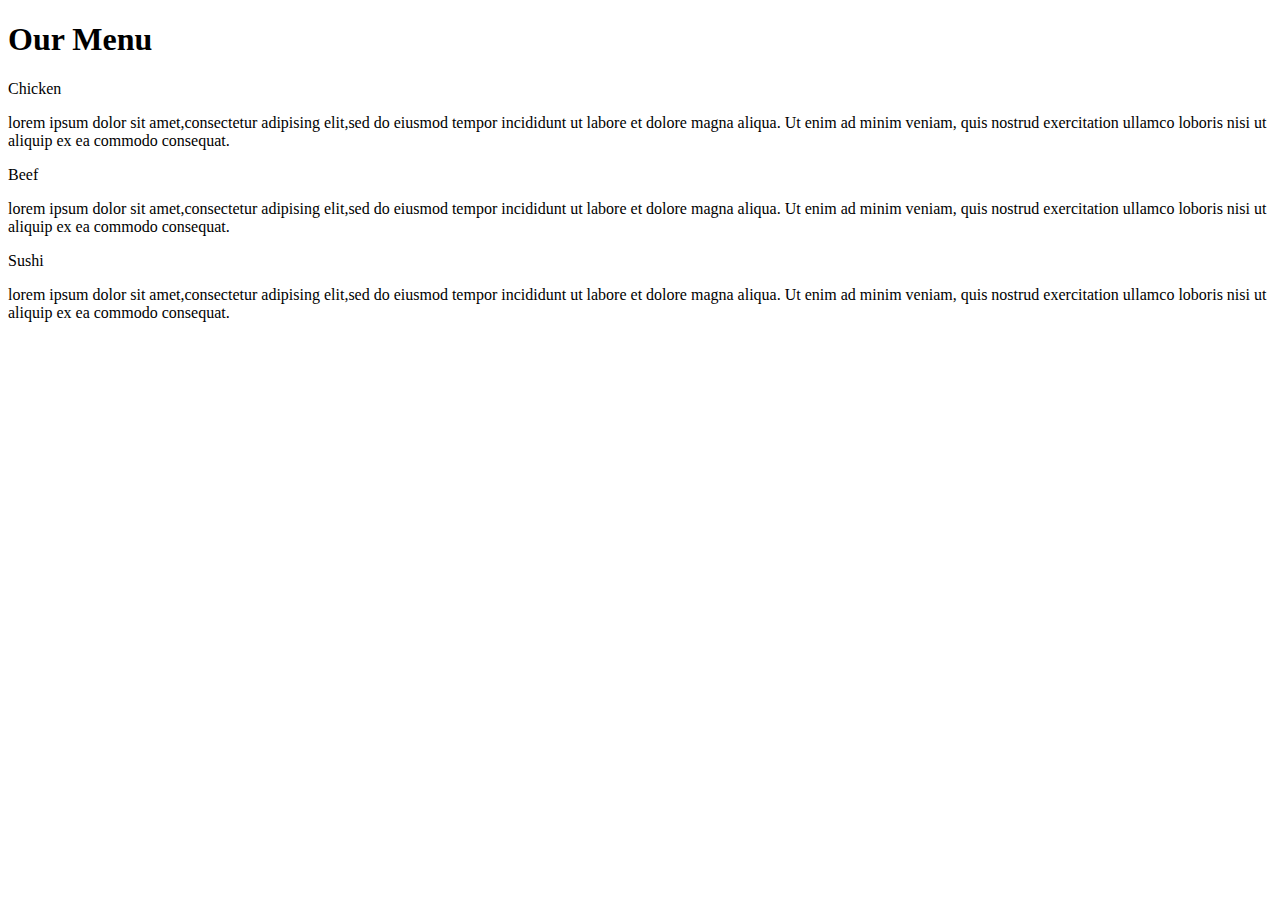
<file: ass 2 solution/index.html>
<!DOCTYPE Html>
<html lang="en">

<head>
 <meta http-equiv="Content-Type" content="text/html; charset=UTF-8">
 <meta name="viewport" content="width=device-width, initial-scale=1">
    
   <title>module2</title>
    <link rel="stylesheet" href="C:\Users\RFAGNA\OneDrive - Capgemini\Desktop\reading material\css\module 2 assignment\ass2solution\index style.css">
</head>

<body>
 <h1>Our Menu</h1>
   <section class = "column-lg-4 column-md-6 column-sm-12">
     <div> 
         <p class = "sub1">Chicken</p>
         <p class = "content">
              lorem ipsum dolor sit amet,consectetur adipising elit,sed do eiusmod tempor incididunt ut labore et dolore magna aliqua. Ut enim ad minim veniam, quis nostrud exercitation ullamco loboris nisi ut aliquip ex ea commodo consequat. 
              </p>
            </div>
         </section>
 
<section class = "column-lg-4 column-md-6 column-sm-12">
     <div> 
         <p class = "sub2">Beef</p>
         <p class = "content">
           lorem ipsum dolor sit amet,consectetur adipising elit,sed do eiusmod tempor incididunt ut labore et dolore magna aliqua. Ut enim ad minim veniam, quis nostrud exercitation ullamco loboris nisi ut aliquip ex ea commodo consequat. 
                </p>
            </div>
         </section>

<section class = "column-lg-4 column-md-6 column-sm-12">
     <div> 
         <p class = "sub3">Sushi</p>
         <p class = "content">
            lorem ipsum dolor sit amet,consectetur adipising elit,sed do eiusmod tempor incididunt ut labore et dolore magna aliqua. Ut enim ad minim veniam, quis nostrud exercitation ullamco loboris nisi ut aliquip ex ea commodo consequat. 
         </p>
       </div>
      </section>
</body>
</html>
</file>
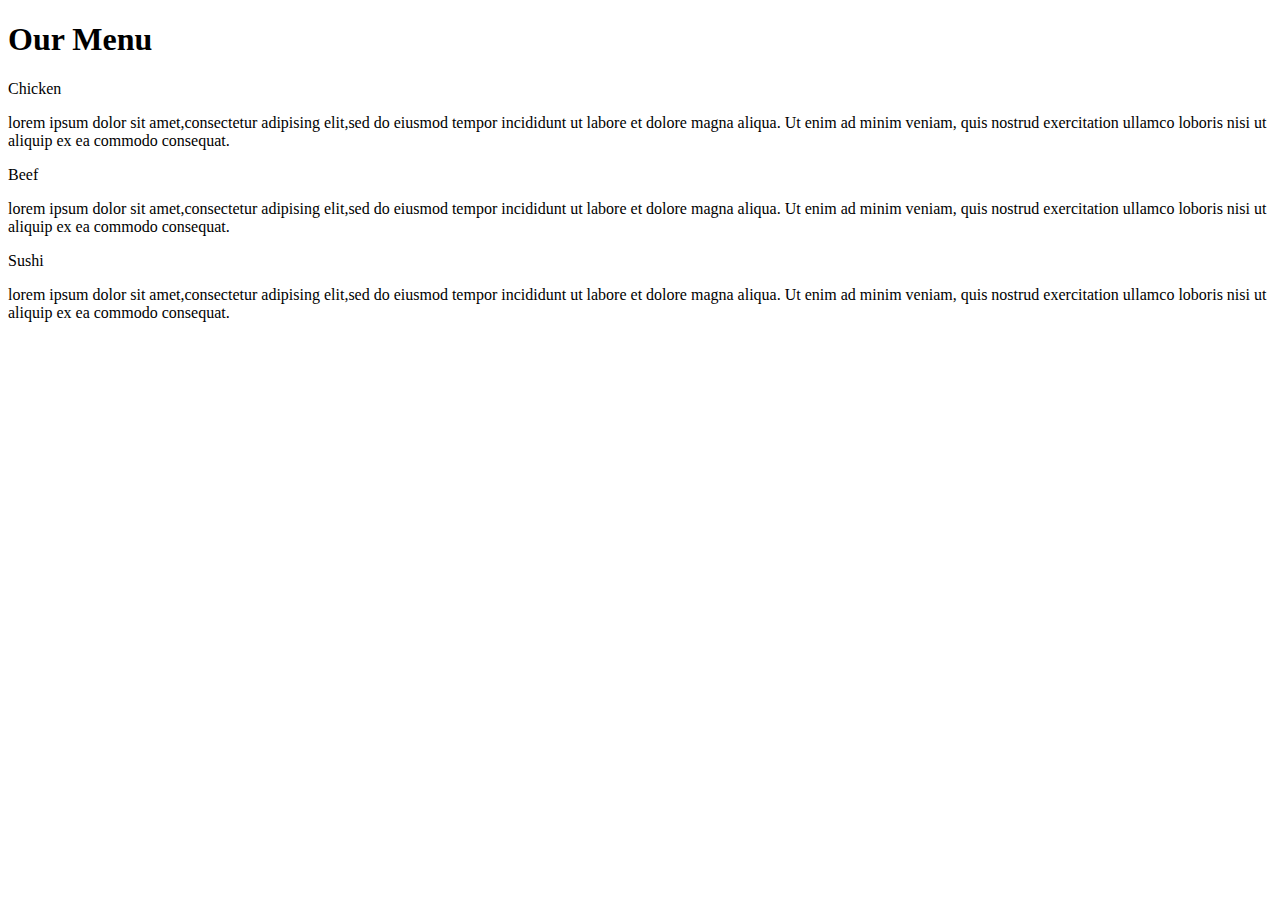
<file: MODULE 2 ASSIGNMENT/index.html>
<!DOCTYPE Html>
<html lang="en">

<head>
 <meta http-equiv="Content-Type" content="text/html; charset=UTF-8">
 <meta name="viewport" content="width=device-width, initial-scale=1">
    
   <title>module2</title>
    <link rel="stylesheet" href="C:\Users\RFAGNA\OneDrive - Capgemini\Desktop\index style.css">
</head>

<body>
 <h1>Our Menu</h1>
   <section class = "column-lg-4 column-md-6 column-sm-12">
     <div> 
         <p class = "sub1">Chicken</p>
         <p class = "content">
              lorem ipsum dolor sit amet,consectetur adipising elit,sed do eiusmod tempor incididunt ut labore et dolore magna aliqua. Ut enim ad minim veniam, quis nostrud exercitation ullamco loboris nisi ut aliquip ex ea commodo consequat. 
              </p>
            </div>
         </section>
 
<section class = "column-lg-4 column-md-6 column-sm-12">
     <div> 
         <p class = "sub2">Beef</p>
         <p class = "content">
           lorem ipsum dolor sit amet,consectetur adipising elit,sed do eiusmod tempor incididunt ut labore et dolore magna aliqua. Ut enim ad minim veniam, quis nostrud exercitation ullamco loboris nisi ut aliquip ex ea commodo consequat. 
                </p>
            </div>
         </section>

<section class = "column-lg-4 column-md-6 column-sm-12">
     <div> 
         <p class = "sub3">Sushi</p>
         <p class = "content">
            lorem ipsum dolor sit amet,consectetur adipising elit,sed do eiusmod tempor incididunt ut labore et dolore magna aliqua. Ut enim ad minim veniam, quis nostrud exercitation ullamco loboris nisi ut aliquip ex ea commodo consequat. 
         </p>
       </div>
      </section>
</body>
</html>
</file>
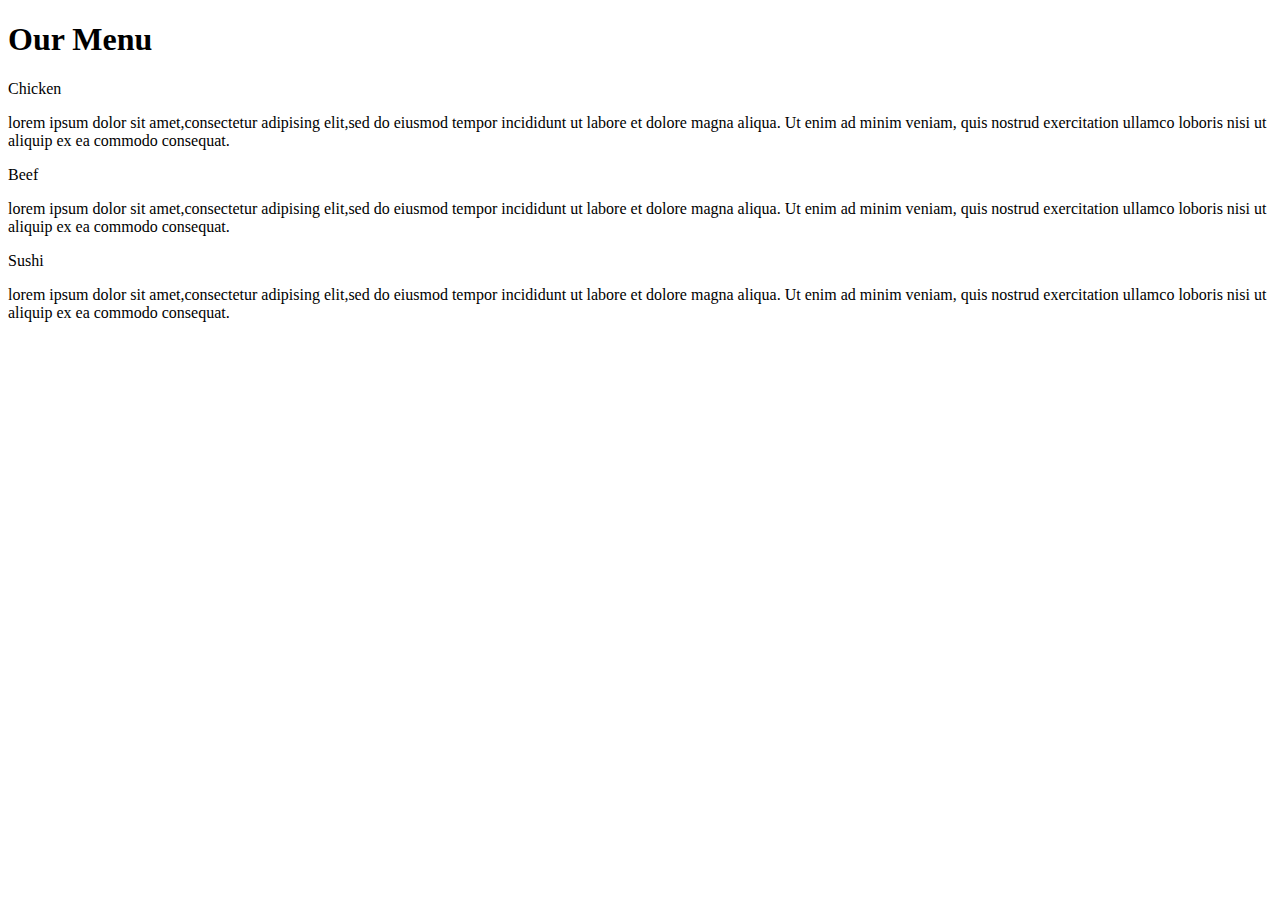
<file: ass2solution/ass2.html>
<!DOCTYPE Html>
<html lang="en">

<head>
 <meta http-equiv="Content-Type" content="text/html; charset=UTF-8">
 <meta name="viewport" content="width=device-width, initial-scale=1">
    
   <title>module2</title>
    <link rel="stylesheet" href="C:\Users\RFAGNA\OneDrive - Capgemini\Desktop\ass2solution\ass2style.css">
</head>

<body>
 <h1>Our Menu</h1>
   <section class = "column-lg-4 column-md-6 column-sm-12">
     <div> 
         <p class = "sub1">Chicken</p>
         <p class = "content">
              lorem ipsum dolor sit amet,consectetur adipising elit,sed do eiusmod tempor incididunt ut labore et dolore magna aliqua. Ut enim ad minim veniam, quis nostrud exercitation ullamco loboris nisi ut aliquip ex ea commodo consequat. 
              </p>
            </div>
         </section>
 
<section class = "column-lg-4 column-md-6 column-sm-12">
     <div> 
         <p class = "sub2">Beef</p>
         <p class = "content">
           lorem ipsum dolor sit amet,consectetur adipising elit,sed do eiusmod tempor incididunt ut labore et dolore magna aliqua. Ut enim ad minim veniam, quis nostrud exercitation ullamco loboris nisi ut aliquip ex ea commodo consequat. 
                </p>
            </div>
         </section>

<section class = "column-lg-4 column-md-6 column-sm-12">
     <div> 
         <p class = "sub3">Sushi</p>
         <p class = "content">
            lorem ipsum dolor sit amet,consectetur adipising elit,sed do eiusmod tempor incididunt ut labore et dolore magna aliqua. Ut enim ad minim veniam, quis nostrud exercitation ullamco loboris nisi ut aliquip ex ea commodo consequat. 
         </p>
       </div>
      </section>
</body>
</html>
</file>
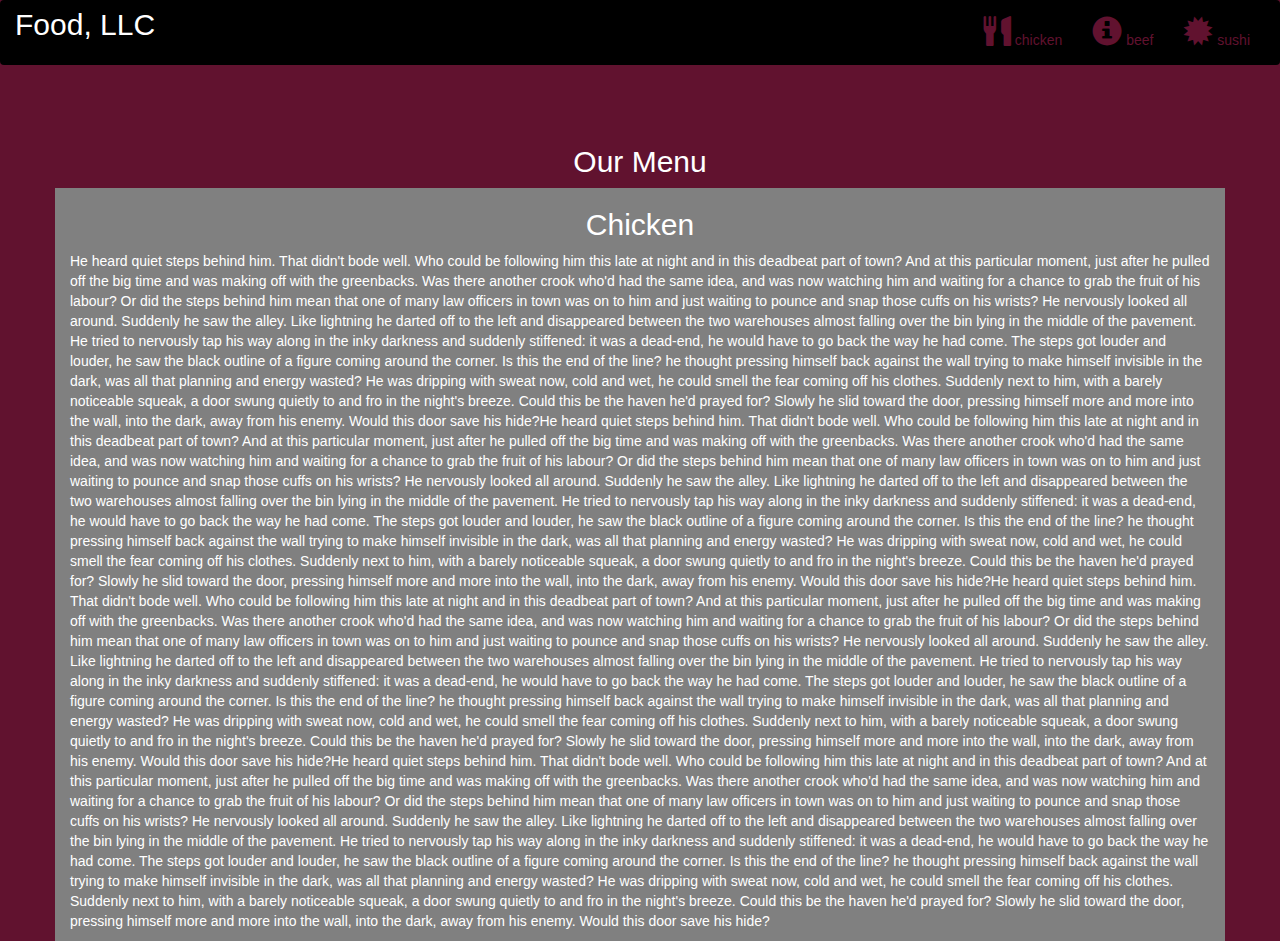
<file: ass3solution/ass3.html>
<!DOCTYPE html>
<html lang="en">
<head>
  <title>Bootstrap Example</title>
  <meta charset="utf-8">
  <meta name="viewport" content="width=device-width, initial-scale=1">
  <link rel="stylesheet" href="https://maxcdn.bootstrapcdn.com/bootstrap/3.4.1/css/bootstrap.min.css">
  <link rel="stylesheet" type="text/css" href="ass3style.css">
  <script src="https://ajax.googleapis.com/ajax/libs/jquery/3.5.1/jquery.min.js"></script>
  <script src="https://maxcdn.bootstrapcdn.com/bootstrap/3.4.1/js/bootstrap.min.js"></script>
</head>
<body>

<nav class="navbar navbar-inverse">
  <div class="container-fluid">
    <div class="navbar-header">
      <button type="button" class="navbar-toggle" data-toggle="collapse" data-target="#myNavbar">
        <span class="icon-bar"></span>
        <span class="icon-bar"></span>
        <span class="icon-bar"></span>                        
      </button>
      <a class="navbar-brand" href="#" >Food, LLC</a>
    </div>
    <div class="collapse navbar-collapse" id="myNavbar">
    
      <ul class="nav navbar-nav navbar-right" >
        <li style>
        <a href="#" > 
        <span class="glyphicon glyphicon-cutlery"></span> chicken</a>
        </li>
        <li>
        <a href="#" >
        <span class="glyphicon glyphicon-info-sign"></span> beef</a>
        </li>
        <li>
        <a href="#">
        <span class="glyphicon glyphicon-certificate"></span> sushi</a>
        </li>
      </ul>
    </div>
  </div>
</nav>
<br>
<br>  
<h1><p class="text-center">Our Menu</p></h1>


<div id="main-content" class="container">
  <div id="home-tiles" class="row">
      <div class="col-md-12 col-sm-12 col-xs-12">
            
            <p id="chickstory">
          <h2>Chicken</h2>
              He heard quiet steps behind him. That didn't bode well. Who could be following him this late at night and in this deadbeat part of town? And at this particular moment, just after he pulled off the big time and was making off with the greenbacks. Was there another crook who'd had the same idea, and was now watching him and waiting for a chance to grab the fruit of his labour? Or did the steps behind him mean that one of many law officers in town was on to him and just waiting to pounce and snap those cuffs on his wrists? He nervously looked all around. Suddenly he saw the alley. Like lightning he darted off to the left and disappeared between the two warehouses almost falling over the bin lying in the middle of the pavement. He tried to nervously tap his way along in the inky darkness and suddenly stiffened: it was a dead-end, he would have to go back the way he had come. The steps got louder and louder, he saw the black outline of a figure coming around the corner. Is this the end of the line? he thought pressing himself back against the wall trying to make himself invisible in the dark, was all that planning and energy wasted? He was dripping with sweat now, cold and wet, he could smell the fear coming off his clothes. Suddenly next to him, with a barely noticeable squeak, a door swung quietly to and fro in the night's breeze. Could this be the haven he'd prayed for? Slowly he slid toward the door, pressing himself more and more into the wall, into the dark, away from his enemy. Would this door save his hide?He heard quiet steps behind him. That didn't bode well. Who could be following him this late at night and in this deadbeat part of town? And at this particular moment, just after he pulled off the big time and was making off with the greenbacks. Was there another crook who'd had the same idea, and was now watching him and waiting for a chance to grab the fruit of his labour? Or did the steps behind him mean that one of many law officers in town was on to him and just waiting to pounce and snap those cuffs on his wrists? He nervously looked all around. Suddenly he saw the alley. Like lightning he darted off to the left and disappeared between the two warehouses almost falling over the bin lying in the middle of the pavement. He tried to nervously tap his way along in the inky darkness and suddenly stiffened: it was a dead-end, he would have to go back the way he had come. The steps got louder and louder, he saw the black outline of a figure coming around the corner. Is this the end of the line? he thought pressing himself back against the wall trying to make himself invisible in the dark, was all that planning and energy wasted? He was dripping with sweat now, cold and wet, he could smell the fear coming off his clothes. Suddenly next to him, with a barely noticeable squeak, a door swung quietly to and fro in the night's breeze. Could this be the haven he'd prayed for? Slowly he slid toward the door, pressing himself more and more into the wall, into the dark, away from his enemy. Would this door save his hide?He heard quiet steps behind him. That didn't bode well. Who could be following him this late at night and in this deadbeat part of town? And at this particular moment, just after he pulled off the big time and was making off with the greenbacks. Was there another crook who'd had the same idea, and was now watching him and waiting for a chance to grab the fruit of his labour? Or did the steps behind him mean that one of many law officers in town was on to him and just waiting to pounce and snap those cuffs on his wrists? He nervously looked all around. Suddenly he saw the alley. Like lightning he darted off to the left and disappeared between the two warehouses almost falling over the bin lying in the middle of the pavement. He tried to nervously tap his way along in the inky darkness and suddenly stiffened: it was a dead-end, he would have to go back the way he had come. The steps got louder and louder, he saw the black outline of a figure coming around the corner. Is this the end of the line? he thought pressing himself back against the wall trying to make himself invisible in the dark, was all that planning and energy wasted? He was dripping with sweat now, cold and wet, he could smell the fear coming off his clothes. Suddenly next to him, with a barely noticeable squeak, a door swung quietly to and fro in the night's breeze. Could this be the haven he'd prayed for? Slowly he slid toward the door, pressing himself more and more into the wall, into the dark, away from his enemy. Would this door save his hide?He heard quiet steps behind him. That didn't bode well. Who could be following him this late at night and in this deadbeat part of town? And at this particular moment, just after he pulled off the big time and was making off with the greenbacks. Was there another crook who'd had the same idea, and was now watching him and waiting for a chance to grab the fruit of his labour? Or did the steps behind him mean that one of many law officers in town was on to him and just waiting to pounce and snap those cuffs on his wrists? He nervously looked all around. Suddenly he saw the alley. Like lightning he darted off to the left and disappeared between the two warehouses almost falling over the bin lying in the middle of the pavement. He tried to nervously tap his way along in the inky darkness and suddenly stiffened: it was a dead-end, he would have to go back the way he had come. The steps got louder and louder, he saw the black outline of a figure coming around the corner. Is this the end of the line? he thought pressing himself back against the wall trying to make himself invisible in the dark, was all that planning and energy wasted? He was dripping with sweat now, cold and wet, he could smell the fear coming off his clothes. Suddenly next to him, with a barely noticeable squeak, a door swung quietly to and fro in the night's breeze. Could this be the haven he'd prayed for? Slowly he slid toward the door, pressing himself more and more into the wall, into the dark, away from his enemy. Would this door save his hide?
            </p>
      </div>
    </div>
</div>

</body>
</html>
</file>
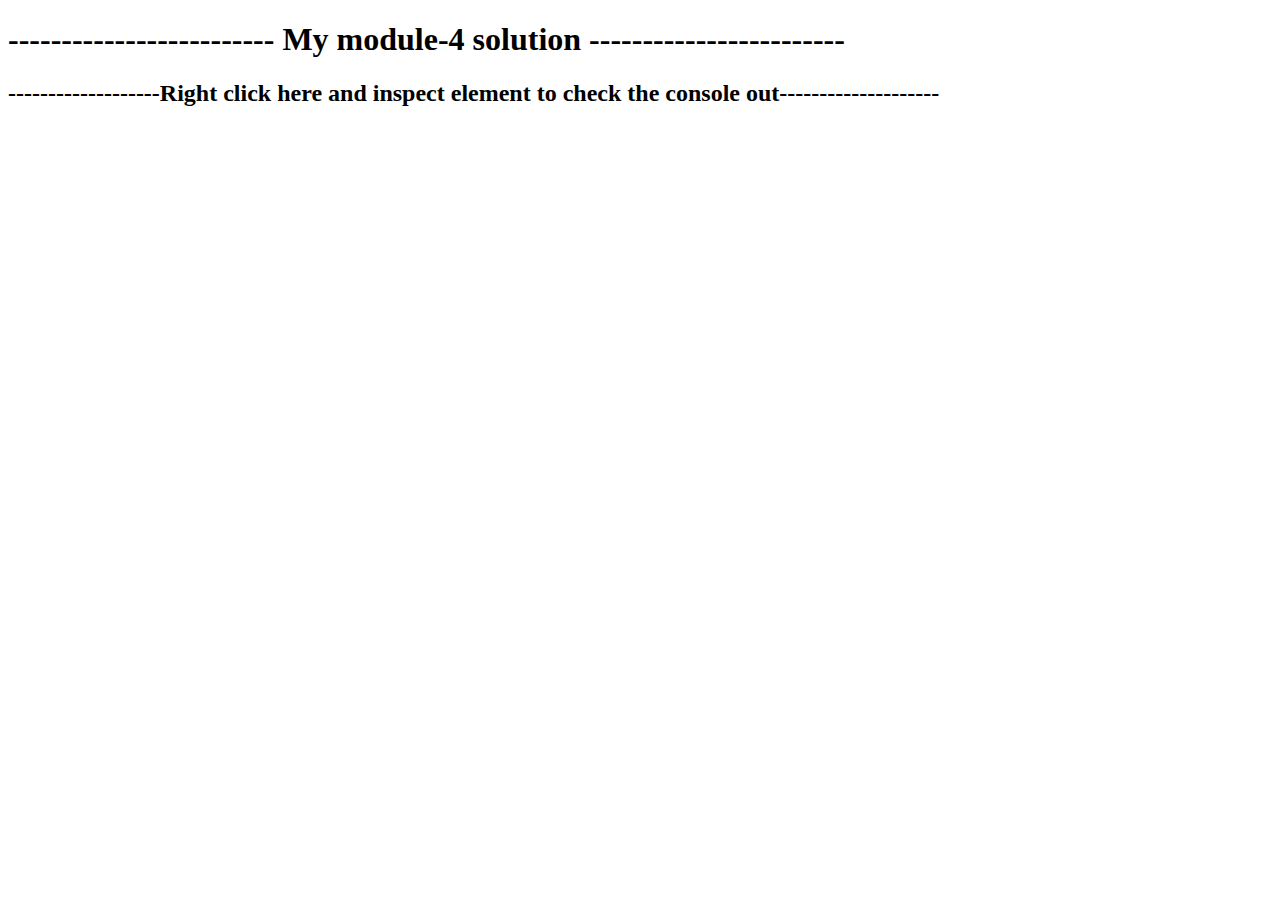
<file: ass4 sol/module4index.html>
<!DOCTYPE html>
<html>
<head>
	<title></title>
</head>
<body>
	<h1>------------------------- My module-4 solution ------------------------</h1>
  <h2>-------------------Right click here and inspect element to check the console out--------------------</h2>
	<script src="C:\Users\RFAGNA\OneDrive - Capgemini\Desktop\module4script.js" ="text/javascript">
	
		</script>

</body>
</html>
</file>
<file: ass3solution/ass3style.css>
*{
	margin: 0;
	padding: 0;
	
}
.navbar{

border: none;
background-color: black;
color: #61122F;
}
body{
	background-color: #61122F;
	color: white;
}
.glyphicon{
	font-size: 30px;
	color:#61122F; 
}

.center{
	width: 90%;
	background-color: grey;

}
.container
{
	background-color: grey;
}
.text-center{
	font-size: 30px;
}

h2{
	text-align: center;
}
#myNavbar ul li a {
	color: #61122F;
}
.navbar-brand{
font-size: 30px;	
}
</file>
